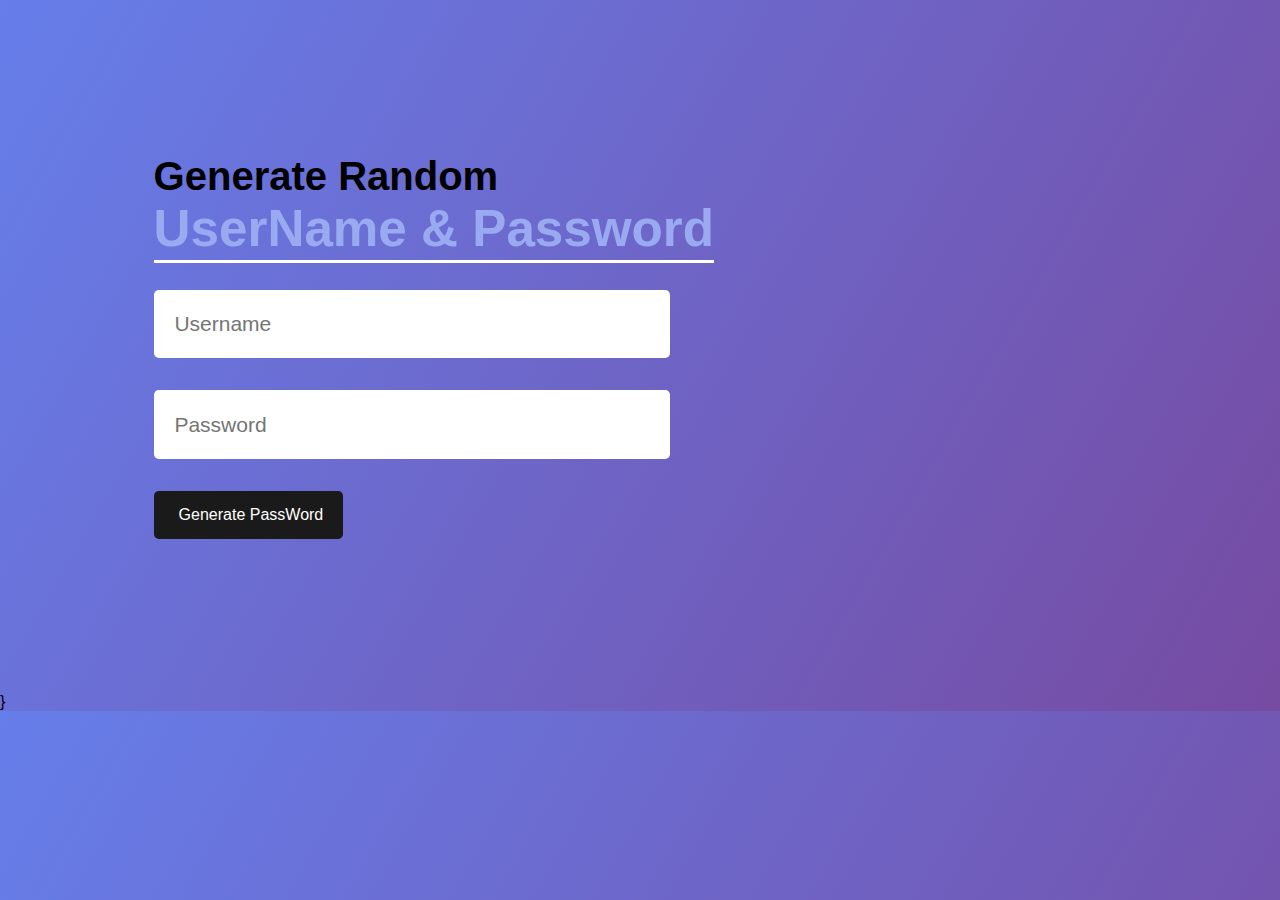
<file: index.html>
<!DOCTYPE html>
<html lang="en">
<head>
    <meta charset="UTF-8">
    <meta name="viewport" content="width=device-width, initial-scale=1.0">
    <title>PassWord Generator</title>
    <link rel="stylesheet" href="password.css">
    <link rel="stylesheet" href="https://cdnjs.cloudflare.com/ajax/libs/font-awesome/6.5.2/css/all.min.css" integrity="sha512-SnH5WK+bZxgPHs44uWIX+LLJAJ9/2PkPKZ5QiAj6Ta86w+fsb2TkcmfRyVX3pBnMFcV7oQPJkl9QevSCWr3W6A==" crossorigin="anonymous" referrerpolicy="no-referrer" />
</head>
<body>
    <div class="container">
        <h1>Generate Random<br><span>UserName & Password</span></h1>
        <div class="display">
            <input type="text" id="userName" placeholder="Username">
            <i class="fa-solid fa-copy" onclick="copyuserName()"></i>
        </div>

        <div class="display">
            <input type="text" id="password" placeholder="Password">
            <i class="fa-solid fa-copy" onclick="copyPassword()"></i>
        </div>
        
        <div class="btn">       
            
        <button onclick="createPassword();  anotherFunction();"><i class="fa fa-bolt fa-fw fa-1x"></i>Generate PassWord</button>
    </div>
    </div>
    
</body>
<script src="password.js"></script>
</html>



}
</file>
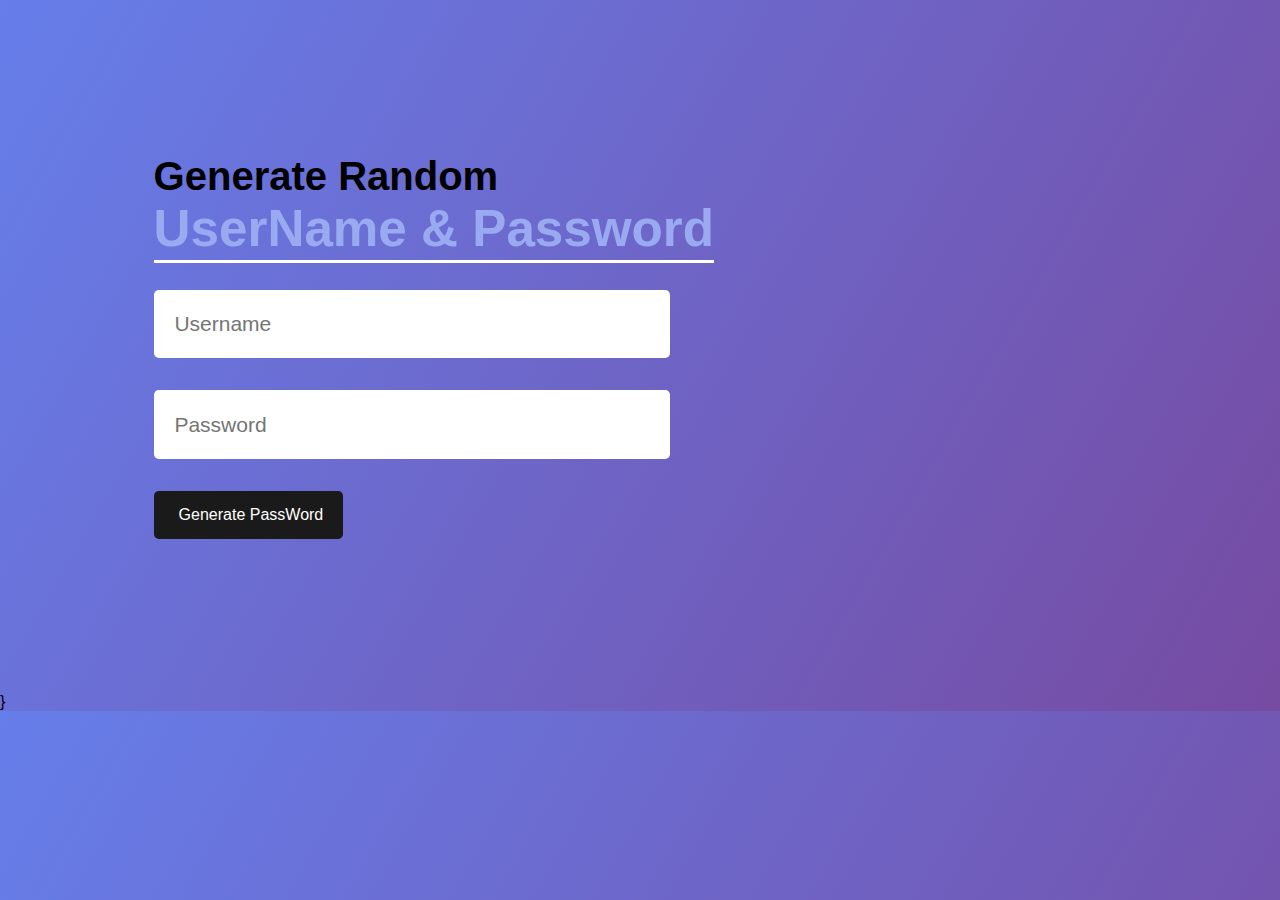
<file: password.html>
<!DOCTYPE html>
<html lang="en">
<head>
    <meta charset="UTF-8">
    <meta name="viewport" content="width=device-width, initial-scale=1.0">
    <title>PassWord Generator</title>
    <link rel="stylesheet" href="password.css">
    <link rel="stylesheet" href="https://cdnjs.cloudflare.com/ajax/libs/font-awesome/6.5.2/css/all.min.css" integrity="sha512-SnH5WK+bZxgPHs44uWIX+LLJAJ9/2PkPKZ5QiAj6Ta86w+fsb2TkcmfRyVX3pBnMFcV7oQPJkl9QevSCWr3W6A==" crossorigin="anonymous" referrerpolicy="no-referrer" />
</head>
<body>
    <div class="container">
        <h1>Generate Random<br><span>UserName & Password</span></h1>
        <div class="display">
            <input type="text" id="userName" placeholder="Username">
            <i class="fa-solid fa-copy" onclick="copyuserName()"></i>
        </div>

        <div class="display">
            <input type="text" id="password" placeholder="Password">
            <i class="fa-solid fa-copy" onclick="copyPassword()"></i>
        </div>
        
        <div class="btn">       
            
        <button onclick="createPassword();  anotherFunction();"><i class="fa fa-bolt fa-fw fa-1x"></i>Generate PassWord</button>
    </div>
    </div>
    
</body>
<script src="password.js"></script>
</html>



}
</file>
<file: password.css>
*{
    margin: 0;
    padding: 0;
    font-family: 'Segoe UI', Tahoma, Geneva, Verdana, sans-serif;
    box-sizing: border-box;
}
body{
    background: linear-gradient(120deg, #667eea , #764ba2);
    /* color: beige; */
}
.container{
    margin: 12%;
    width: 90%;
    max-width: 600px;
}
.display{
    width: 86%;
    margin: 2rem 0rem;
    background: #fff;
    color: #333;
    display: flex;
    align-items: center;
    justify-content: space-between;
    padding: 1.4rem 1.3rem;
    border-radius: 0.3rem;
}
.container h1{
    font-family: 500;
    font-size: 2.5rem;
}
.container h1 span{
    font-weight: 600;
    font-size: 3.2rem;
    color: #9aaaf1;
    border-bottom: 3px solid white;
    padding-bottom: 3px;
    
}
.display i{
    font-size: 30px;
    cursor: pointer;
    color: #667eea;
}
.display input{
    outline: 0;
    border: 0;
    font-size: 21px;
    flex: 1;
}
/* .btn{
    background: #fff;
    padding: 10px 15px;
    width: 32%;
    display: flex;
    text-align: center;
    justify-content: space-around;
    border-radius: 0.3rem;
    cursor: pointer;
} */

.btn button{
    border: 0;
    outline: 0;
    padding: 15px 20px;
    text-align: center;
    font-size: 1rem;
    background: #1b1a1a;
    color: #ffffff;
    border-radius: 0.3rem;
}
.btn button i{
    color: #667eea;
    margin-right: 5px;
}
</file>
